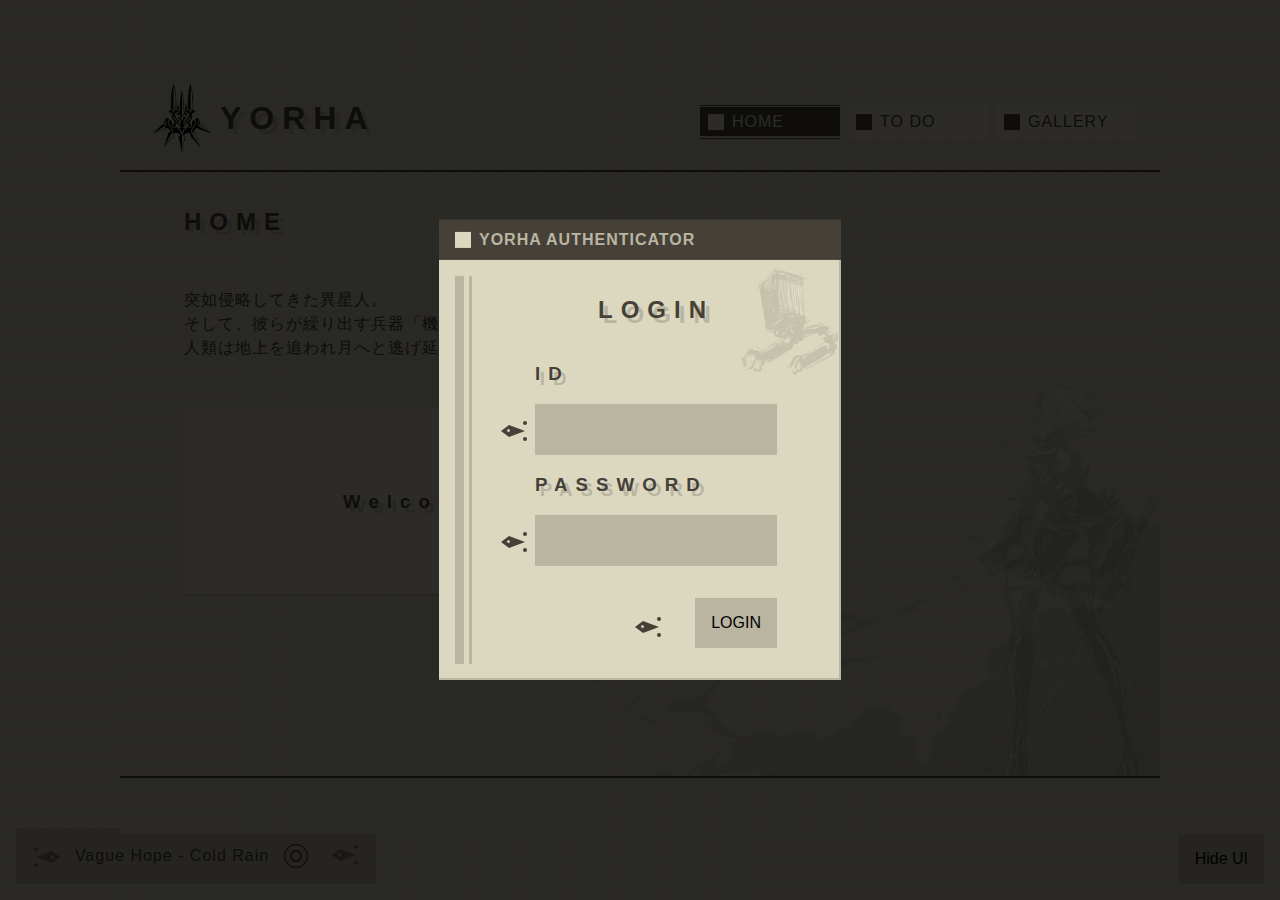
<file: index.html>
<!DOCTYPE html>
<html lang="en">
  <head>
    <meta charset="UTF-8" />
    <meta http-equiv="X-UA-Compatible" content="IE=edge" />
    <meta name="viewport" content="width=device-width, initial-scale=1.0" />
    <meta name="description" content="Nier Automata styled page with basic JS features."/>
    <link rel="icon" type="image/x-icon" href="/image/favicon.ico">
    <link rel="stylesheet" href="/css/index.css" />
    <title>YORHA</title>
  </head>

  <body>
    <div class="wrapper js-wrapper">
      <header>
        <h1></a><img class="logo" src="./image/logo.png" alt="YORHA logo">YORHA</h1>
        <nav>
          <ul class="navigation-ul js-navigation-ul">
            <li id="home" class="option active js-sound-cursor js-tab"><p class="option-text">HOME</p></li>
            <li id="todo" class="option js-sound-cursor js-tab"><p class="option-text">TO DO</p></li>
            <li id="gallery" class="option js-sound-cursor js-tab"><p class="option-text">GALLERY</p></li>
            <li id="logout" class="option logout inactive js-sound-cursor js-logout"><p class="option-text">LOGOUT</p></li>
          </ul>
        </nav>
      </header>
      <main>
        <div class="content-wrapper js-content-wrapper">
          <section class="home js-home js-content active">
            <h2>HOME</h3>
            <div class="profile-wrapper">
              <p>突如侵略してきた異星人。<br>そして、彼らが繰り出す兵器「機械生命体」。圧倒的戦力の前に、<br>人類は地上を追われ月へと逃げ延びていた。</p>
            </div>
            <div class="welcome-wrapper menu-body">
              <h3 class="welcome-message">Welcome</h3>
              <p class="welcome-user js-welcome-user"></p>
            </div>
          </section>
          <section class="todo js-todo js-content">
            <h2>TODO</h3>
            <div class="todo-wrapper">
              <div class="todo-display menu">
                <div class="menu-head">TASK</div>
                <div class="menu-body scroll-bar left-border dim">
                  <ul class="todo-lists js-todo-lists left-border dim"></ul>
                </div>
              </div>
              <form class="todo-form menu js-todo-form">
                <div class="menu-head">REGISTER</div>
                <div class="menu-body">
                  <div class="todo-input-wrapper">
                    <p class="todo-guide">Enter your task</p>
                    <input type="text" class="text-input todo-input js-todo-input" />
                  </div>
                  <button class="button todo-button js-sound-cursor js-todo-submit">Enter</button>
                </div>
              </form>
            </div>
          </section>
          <section class="gallery js-gallery js-content">
            <h2>GALLERY</h3>
            <div class="gallery-container">
              <img src="/image/bg/5.jpg" class="gallery-content js-gallery-content" alt="Nier Automata Concept Art"/>
            </div>
          </section>
        </div>
      </main>
      <footer>
        <p class="weather-container js-weather"></p>
        <div class="clock-wrapper js-clock-wrapper">
          <div class="cursor-wrapper">
            <div class="cursor"></div>
          </div>
          <p class="clock js-clock">00:00:00</p>
        </div>
      </footer>
    </div>
    <div class="login-modal js-login-modal">
      <div class="menu login-wrapper">
        <div class="menu-head">YORHA AUTHENTICATOR</div>
        <div class="menu-body">
          <div class="login-container left-border dim">
            <h2>LOGIN</h2>
            <form class="login-form js-login-form">
              <dl>
                <dt><h3>ID</h3></dt>
                <dd>
                  <div class="cursor-wrapper">
                    <div class="cursor"></div>
                  </div>
                  <input type="text" class="text-input login-id js-login-id"/>
                </dd>
                <dt><h3>PASSWORD</h3></dt>
                <dd>
                  <div class="cursor-wrapper">
                    <div class="cursor"></div>
                  </div>
                  <input type="text" class="text-input login-password js-login-password"/>
                </dd>
              </dl>
              <div class="login-button-wrapper">
                <div class="cursor-wrapper">
                  <div class="cursor"></div>
                </div>
                <button type="submit" class="button js-sound-cursor">LOGIN</button>
              </div>
            </form>
          </div>
        </div>
      </div>
    </div>
    <div class="hide-ui-wrapper">
      <button class="button hide-ui-button js-hide-ui-button js-sound-cursor">Hide UI</button>
    </div>
    <div class="music-wrapper js-music-wrapper">
      <div class="music-player js-music-player">
        <div class="previous js-music-shifter">
          <div class="cursor-wrapper">
            <div class="cursor"></div>
          </div>
        </div>
        <p class="music-title js-music-title">Music Title</p>
        <div class="spinner js-music-status inactive">
          <div class="spinner-middle">
            <div class="spinner-inner"></div>
          </div>
        </div>
        <div class="next js-music-shifter">
          <div class="cursor-wrapper">
            <div class="cursor"></div>
          </div>
        </div>
      </div>
    </div>
    <div class="big-logo js-big-logo hidden"></div>
    <script src="/js/weather.js"></script>
    <script src="/js/gallery.js"></script>
    <script src="/js/clock.js"></script>
    <script src="/js/login.js"></script>
    <script src="/js/ui.js"></script>
    <script src="/js/todo.js"></script>
    <script src="/js/sound.js"></script>
    <script src="/js/music.js"></script>
  </body>
</html>
</file>
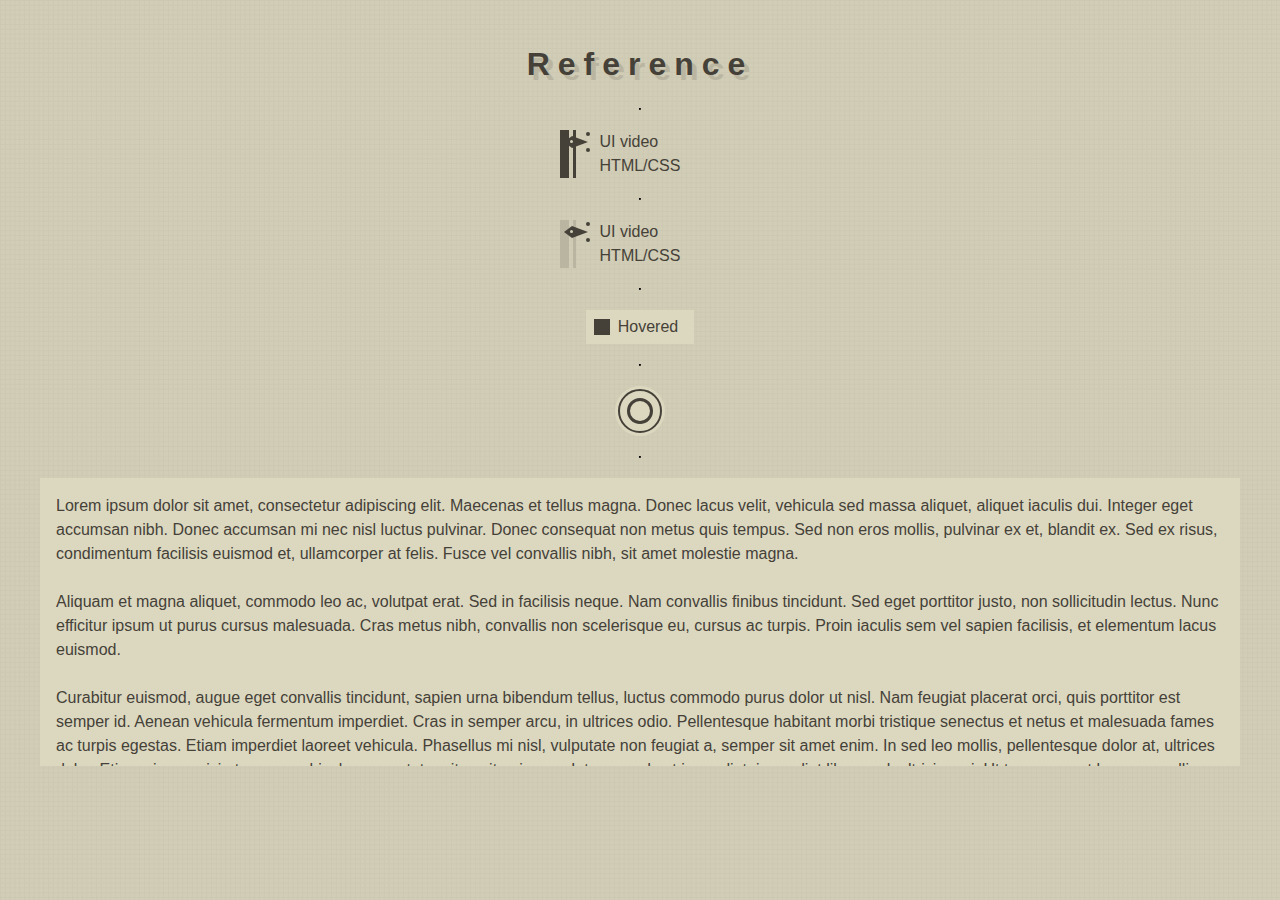
<file: parts.html>
<!DOCTYPE html>
<html lang="en">
  <head>
    <meta charset="UTF-8" />
    <meta http-equiv="X-UA-Compatible" content="IE=edge" />
    <meta name="viewport" content="width=device-width, initial-scale=1.0" />
    <link rel="stylesheet" href="/css/parts.css" />
    <title>Nier Prop</title>
  </head>

  <body>
    <div class="wrapper">

      <h1>Reference</h1>

      <hr>

      <ul class="left-border">
        <li>
          <a href="https://www.youtube.com/watch?v=WIrpMpTeeiU">UI video</a>
          <div class="cursor-wrapper">
            <div class="cursor"></div>
          </div>
        </li>
        <li>
          <a href="https://metakirby5.github.io/yorha/">HTML/CSS</a>
        </li>
      </ul>

      <hr>

      <ul class="left-border dim">
        <li>
          <a href="https://www.youtube.com/watch?v=WIrpMpTeeiU">UI video</a>
          <div class="cursor-wrapper">
            <div class="cursor"></div>
          </div>
        </li>
        <li>
          <a href="https://metakirby5.github.io/yorha/">HTML/CSS</a>
        </li>
      </ul>

      <hr>

      <div class="option js-sound-cursor">
        <p class="option-text">Hovered</p>
      </div>

      <hr>

      <div class="spinner inactive">
        <div class="spinner-middle">
          <div class="spinner-inner"></div>
        </div>
      </div>

      <hr>

      <div class="scroll-bar">
        <p class="scroll-bar-text">Lorem ipsum dolor sit amet, consectetur adipiscing elit. Maecenas et tellus magna. Donec lacus velit, vehicula sed massa aliquet, aliquet iaculis dui. Integer eget accumsan nibh. Donec accumsan mi nec nisl luctus pulvinar. Donec consequat non metus quis tempus. Sed non eros mollis, pulvinar ex et, blandit ex. Sed ex risus, condimentum facilisis euismod et, ullamcorper at felis. Fusce vel convallis nibh, sit amet molestie magna.</p>
        <p class="scroll-bar-text">Aliquam et magna aliquet, commodo leo ac, volutpat erat. Sed in facilisis neque. Nam convallis finibus tincidunt. Sed eget porttitor justo, non sollicitudin lectus. Nunc efficitur ipsum ut purus cursus malesuada. Cras metus nibh, convallis non scelerisque eu, cursus ac turpis. Proin iaculis sem vel sapien facilisis, et elementum lacus euismod.</p>
        <p class="scroll-bar-text">Curabitur euismod, augue eget convallis tincidunt, sapien urna bibendum tellus, luctus commodo purus dolor ut nisl. Nam feugiat placerat orci, quis porttitor est semper id. Aenean vehicula fermentum imperdiet. Cras in semper arcu, in ultrices odio. Pellentesque habitant morbi tristique senectus et netus et malesuada fames ac turpis egestas. Etiam imperdiet laoreet vehicula. Phasellus mi nisl, vulputate non feugiat a, semper sit amet enim. In sed leo mollis, pellentesque dolor at, ultrices dolor. Etiam viverra nisi ut neque vehicula consectetur vitae vitae ipsum. Integer sed est imperdiet, imperdiet libero vel, ultricies mi. Ut tempus eget leo a convallis. Curabitur iaculis viverra sodales. Suspendisse eleifend mauris a justo elementum, eget molestie magna mattis.</p>
      </div>
    </div>
    <script src="/js/ui.js"></script>
    <script src="/js/sound.js"></script>
  </body>
</html>
</file>
<file: css/index.css>
@charset "UTF-8";

:root {
  --main-color-dark: #454138;
  --main-color-light: #dcd8c0;;
}

/* Reset */
* {
  margin: 0;
  padding: 0;
  box-sizing: border-box;
}

/* Tags */
body {
  color: var(--main-color-dark);
  background-color: #d1cdb7;
  background-image: linear-gradient(to right, #ccc8b1 1px, rgba(204,200,177,0) 1px), linear-gradient(to bottom, #ccc8b1 1px, rgba(204,200,177,0) 1px);
  background-size: .3rem .3rem;
  height: 100vh;
  max-height: 1080px;
  min-width: 320px;
  font-family: helvetica, sans-serif;
  line-height: 1.5;
  letter-spacing: 1px;
  padding: 6rem 0;
  position: relative;
}
body::-webkit-scrollbar {
  display: none;
}
@media (max-width: 767px) {
  body {
    padding: 0;
  }
}


ul,
ol,
li {
  list-style-type: none;
}

h1,
h2,
h3 {
  display: inline-flex;
  align-items: center;
  letter-spacing: .5rem;
  text-shadow: .3rem .3rem 0 #bab5a1;
  margin-right: 1rem;
}
h2,
h3 {
  margin: 0;
}
@media (max-width: 767px) {
  h1 {
    font-size: 24px;
  }
  h2 {
    font-size: 20px;
  }
  h3 {
    font-size: 16px;
  }
}

a {
  color: inherit;
  text-decoration: none;
}

header {
  display: flex;
  align-items: center;
  padding: 1rem 1rem 1rem 2rem;
  border-bottom: 2px solid var(--main-color-dark);
}
@media (max-width: 767px) {
  header {
    padding: 0.5rem 0.5rem 0.5rem 1rem;
  }
}

nav {
  flex: 1;
  display: flex;
  justify-content: flex-end;
}

hr {
  border-color: var(--main-color-dark);
}

main {
  padding: 2rem 4rem;
  overflow: hidden;
  height: 604px;
  position: relative;
}
main::before {
  content: '';
  width: 800px;
  height: 600px;
  right: 0;
  bottom: 0;
  background-image: url(../image/main_smoke.png);
  background-position: right bottom;
  background-repeat: no-repeat;
  background-size: contain;
  position: absolute;
  opacity: 0.2;
  z-index: 0;
}
main::after {
  content: '';
  width: 300px;
  height: 400px;
  right: 0;
  bottom: 0;
  background-image: url(../image/main_bg.png);
  background-position: right bottom;
  background-repeat: no-repeat;
  background-size: contain;
  position: absolute;
  opacity: 0.1;
  z-index: 0;
}
@media (max-width: 767px) {
  main {
    padding: 1rem 0.5rem 3.5rem;
    overflow-y: auto;
    height: unset;
  }
  main::before {
    width: 400px;
    height: 600px;
  }
  main::after {
    width: 200px;
    height: 300px;
  }
}
footer {
  display: flex;
  align-items: center;
  justify-content: space-between;
  border-top: 2px solid var(--main-color-dark);
  padding: 1rem;
}
@media (max-width: 767px) {
  footer {
    display: block;
    border: none;
    bottom: 0;
    padding: 0.5rem 0.5rem 5rem 0.5rem;
    z-index: 1;
  }
}

/*
 * Class Names
 */
.wrapper {
  background-color: #d1cdb7;
  background-image: linear-gradient(to right, #ccc8b1 1px, rgba(204,200,177,0) 1px), linear-gradient(to bottom, #ccc8b1 1px, rgba(204,200,177,0) 1px);
  background-size: .3rem .3rem;
  position: relative;
  left: 50%;
  top: 50%;
  transform: translate(-50%, -50%);
  min-width: 840px;
  max-width: 1040px;
  opacity: 1;
  transition: opacity 0.3s;
  transition-timing-function: cubic-bezier(0.1, 0.7, 1.0, 0.3);
  z-index: 1;
}
.wrapper.hidden {
  opacity: 0;
  pointer-events: none;
}
@media (max-width: 767px) {
  .wrapper {
    height: 100vh;
    min-width: unset;
  }
}

/*
 * Header
 */

/* Logo */
.logo {
  width: 60px;
  margin-right: 0.5rem;
}
@media (max-width: 767px) {
  .logo {
    display: none;
  }
}

/* Navigation */
.navigation-ul {
  display: flex;
  flex-wrap: wrap;
  justify-content: flex-end;
}
.navigation-ul > li {
  display: flex;
  align-items: center;
  cursor: pointer;
  margin: 8px 8px 0 0;
  width: 140px;
}

/*
 * Main
 */
.profile-wrapper,
.welcome-wrapper {
  margin-top: 3rem;
}
.welcome-wrapper.menu-body {
  position: relative;
  width: 50%;
  padding: 5rem 0;
  z-index: 1;
  text-align: center;
}
.welcome-message.menu-body {
  background-color: var(--main-color-light);
}
@media (max-width: 767px) {
  .welcome-message.menu-body {
    padding: 3rem 0;
  }
}
.home,
.todo,
.gallery {
  display: none;
}
.home.active,
.todo.active,
.gallery.active {
  display: block;
}

/* To Do */
.todo-wrapper {
  display: flex;
  align-items: stretch;
  justify-content: space-evenly;
  flex-wrap: wrap;
  margin-top: 3rem;
}
@media (max-width: 767px) {
  .todo-wrapper {
    margin-top: 1rem;
  }
}
.todo-display,
.todo-form {
  max-width: 350px;
  width: 100%;
}
.todo-display > .menu-body,
.todo-form > .menu-body {
  height: 360px;
  position: relative;
}
.todo-display > .menu-body {
  padding: 0 0 0 1rem;
}
.todo-form > .menu-body {
  padding: 5rem 1rem;
  overflow: hidden;
  z-index: 1;
}
.todo-form > .menu-body::after {
  content: "";
  background-image: url(../image/todo.png);
  background-repeat: no-repeat;
  background-size: 200px 200px;
  width: 200px;
  height: 200px;
  bottom: -100px;
  left: 50%;
  transform: translateX(-50%);
  opacity: 0.1;
  position: absolute;
}
@media (max-width: 767px) {
  .todo-form {
    margin-top: 1rem;
  }
}
.todo-guide {
  font-weight: bold;
  text-indent: 1.5rem;
  position: relative;
}
.todo-guide::before {
  content: '';
  width: 1rem;
  height: 1rem;
  top: 50%;
  left: 0;
  transform: translateY(-50%);
  background-color: var(--main-color-dark);
  position: absolute;
}
.todo-input {
  margin-top: 1rem;
  width: 100%;
}
.todo-input::placeholder {
  font-weight: bold;
  color: red;
}
.todo-button {
  display: block;
  margin: 2rem auto 0;
}
.todo-lists.left-border::before {
  left: -16px;
}
.todo-list {
  display: flex;
  align-items: center;
  justify-content: space-between;
  word-break: break-all;
  padding-left: 0.5rem;
}
.todo-list:hover {
  background-color: rgba(0,0,0,0.1);
}
.todo-list:not(:last-of-type) {
  border-bottom: 2px solid #bab5a1;
}
.todo-list-text {
  padding: 0.5rem 0;
  width: 90%;
}
.todo-close-button {
  padding: 1rem;
  width: 1rem;
  height: 1rem;
  border: none; 
  appearance: none;
  background-color: transparent;
  cursor: pointer;
  position: relative;
}
.todo-close-button::before,
.todo-close-button::after {
  top: 50%;
  content: "";
  width: 1.5rem;
  height: 2px;
  background-color: #bab5a1;
  position: absolute;
}
.todo-close-button::before {
  transform: rotate(45deg);
  left: 0;
}
.todo-close-button::after {
  transform: rotate(-45deg);
  z-index: 0;
}
.todo-close-button:hover::before,
.todo-close-button:hover::after {
  background-color: var(--main-color-dark);
}

/* Gallery */
.gallery-container {
  margin-top: 3rem;
  text-align: center;
  position: relative;
  z-index: 1;
}
.gallery-content {
  width: 90%;
  max-width: 900px;
  object-fit: contain;
}

/*
 * Footer
 */
.weather-container {
  opacity: 0;
  transition: opacity 0.3s;
}
.weather-container.active {
  opacity: 1;
}
@media (max-width: 767px) {
  .weather-container {
    text-align: right;
  }
}
.clock-wrapper {
  display: flex;
  justify-content: flex-end;
  position: relative;
  opacity: 0;
  transition: opacity 0.3s;
}
.clock-wrapper.active {
  opacity: 1;
}
.clock-wrapper > .cursor-wrapper {
  position: inherit;
  left: -3rem;
}
.clock {
  font-weight: bold;
  text-align: right;
}
.logout.inactive {
  display: none;
}

/* Login Wrapper */
.login-modal {
  position: absolute;
  top: 0;
  right: 0;
  left: 0;
  bottom: 0;
  background-color: rgba(0,0,0,0.8);
  z-index: 2;
  display: none;
}
.login-modal.initializing {
  background-image: linear-gradient(to right, #ccc8b1 1px, rgba(50,50,50,0) 1px), linear-gradient(to bottom, #ccc8b1 1px, rgba(0,0,0,0) 1px);
  background-size: 5rem 5rem;
  background-position: center center;
  animation: initialization alternate 0.3s;
}
@keyframes initialization {
  0% {
    background-size: 5rem 5rem;
  }

  50% {
    background-size: 2rem 2rem;
  }
}
.login-modal.active {
  display: block;
}
.login-wrapper {
  position: absolute;
  top: 50%;
  left: 50%;
  transform: translate(-50%, -50%);
  min-width: 300px;
}
.login-wrapper::after {
  content: '';
  width: 100px;
  height: 200px;
  right: 0;
  top: 0;
  background-image: url(../image/main_pod.png);
  background-position: right center;
  background-repeat: no-repeat;
  background-size: contain;
  position: absolute;
  opacity: 0.1;
  z-index: 0;
}
.login-container {
  display: flex;
  align-items: center;
  flex-direction: column;
  padding: 1rem 3rem 1rem 5rem;
}
@media (max-width: 767px) {
  .login-container {
    padding: 0;
  }
}
.login-form {
  margin-top: 2rem;
}
.login-form dt:not(:first-of-type),
.login-form dd > input[type="text"] {
  margin-top: 1rem;
}
.login-form dd > input[type="text"]::placeholder {
  font-weight: bold;
  color: red;
  opacity: 1;
}
.login-form dd {
  position: relative;
}
.login-form dd > .cursor-wrapper {
  top: 55%;
  left: -40px;
}
@media (max-width: 767px) {
  .login-form dd {
    right: -1.5rem;
  }
}
.login-button-wrapper {
  display: flex;
  margin-top: 2rem;
  justify-content: flex-end;
  position: relative;
}
@media (max-width: 767px) {
  .login-button-wrapper {
    right: -1.5rem;
  }
}
.login-button-wrapper > .cursor-wrapper {
  top: 45%;
  left: 39%;
}

/*
 * Hide UI
 */
.hide-ui-wrapper {
  position: absolute;
  right: 1rem;
  bottom: 1rem;
}
@media (max-width: 767px) {
  .hide-ui-wrapper{
    display: none;
  }
}

/*
 * Music player UI
 */
.music-wrapper {
  background-color: #bab5a1;
  position: absolute;
  padding: 1rem;
  width: 360px;
  left: 1rem;
  bottom: 1rem;
  transition: background-color 0.1s;
}
@media (max-width: 767px) {
  .music-wrapper {
    position: fixed;
    z-index: 2;
    left: 50%;
    transform: translateX(-50%);
  }
}
.music-wrapper:hover {
  background-color: var(--main-color-light);
}
.music-player {
  display: flex;
  justify-content: center;
  align-items: center;
  position: relative;
}
.music-player > .previous,
.music-player > .next {
  position: absolute;
  content: '';
  display: flex;
  width: 1rem;
  height: 1rem;
  padding: 1.5rem;
  opacity: 0.5;
  transition: opacity 0.1s;
}
.music-player:hover > .previous:hover,
.music-player:hover > .next:hover {
  opacity: 1;
}
.music-player > .previous {
  transform: rotate(180deg);
}
.music-player > .next {
  right: -1rem;
}
.music-player > .previous {
  left: -1rem;
}
.music-player .cursor-wrapper {
  top: 36%;
  z-index: 0;
}
.music-wrapper .spinner {
  position: absolute;
  right: 12%;
  background-color: #bab5a1;
  transform: scale(0.6);
  transition: background-color 0.1s;
}
.music-player .spinner-middle::before {
  width: 30px;
  height: 30px;
}
.music-wrapper:hover .spinner {
  background-color: var(--main-color-light);
}
.music-title {
  text-indent: -3rem;
}

/* 
 * Big Logo
 */
.big-logo {
  position: absolute;
  top: 50%;
  width: 100vw;
  height: 300px;
  transform: translateY(-50%);
  background-color: rgba(0,0,0,0.8);
  background-image: url(../image/logo_light.png);
  background-repeat: no-repeat;
  background-position: center center;
  opacity: 1;
  transition: opacity 0.3s;
  transition-timing-function: cubic-bezier(0.1, 0.7, 1.0, 0.3);
  z-index: 0;
}
.big-logo.hidden {
  opacity: 0;
}
/*
 * Props
 */

/* Left double-border */
.left-border {
  position: relative;
}
.left-border::before {
  content: '';
  position: absolute;
  top: 0;
  left: 0;
  bottom: 0;
  height: 100%;
  width: 0.3rem;
  border: solid var(--main-color-dark);
  border-width: 0 0.2rem 0 0.6rem;
}
.left-border.dim::before {
  border-color: #bab5a1;
}

/* Cursor */
.cursor-wrapper {
  position: absolute;
  left: -2px;
  top: 6px;
}
.cursor-wrapper::before,
.cursor-wrapper::after {
  content: '';
  position: absolute;
  width: 4px;
  height: 4px;
  background-color: var(--main-color-dark);
  left: 28px;
  border-radius: 50%;
}
.cursor-wrapper::before {
  top: -4px;
}
.cursor-wrapper::after {
  top: 12px;
}
.cursor-wrapper
.cursor {
  width: 0;
  height: 0;
  border: 6px solid transparent;
  border-right: 8px solid var(--main-color-dark);
  position: absolute;
}
.cursor::before {
  content: '';
  position: absolute;
  width: 3px;
  height: 3px;
  left: 6px;
  top: -2px;
  background-color: #d1cdb7;
  border-radius: 50%;
  z-index: 1;
}
.cursor::after {
  content: '';
  position: absolute;
  width: 0;
  height: 0;
  border: 6px solid transparent;
  border-left: 16px solid var(--main-color-dark);
  top: -6px;
  left: 8px;
}

/* Option */
.option {
  background-color: var(--main-color-light);
  display: inline-block;
  border: solid transparent;
  border-width: 0.1rem 0;
  padding: 4px 1rem 4px 2rem;
  position: relative;
}
.option.active::before,
.option::before {
  content: '';
  width: 1rem;
  height: 1rem;
  left: 8px;
  top: 50%;
  transform: translateY(-50%);
  background-color: var(--main-color-dark);
  position: absolute;
}
.option.active::after,
.option::after {
  content: '';
  width: 0;
  height: calc(100% - 3px);
  background-color: var(--main-color-dark);
  background-size: 1px 1rem;
  background-repeat: repeat-x;
  transition: width 0.1s;
  position: absolute;
  top: 1.5px;
  left: 0;
}
.option.active::before,
.option:hover::before {
  background-color:  var(--main-color-light);
  z-index: 1;
}
.option.active::after,
.option:hover::after {
  width: 100%;
}

.option.active,
.option:hover {
  border: solid var(--main-color-dark);
  border-width: 0.1rem 0;
}
.option.active > .option-text ,
.option.active,
.option:hover > .option-text {
  color: var(--main-color-light);
  z-index: 1;
  position: relative;
}

/* Spinner */
.spinner {
  width: 50px;
  height: 50px;
  border-radius: 50%;
  background-color: var(--main-color-light);
}
.spinner-middle {
  width: 40px;
  height: 40px;
  box-shadow: 0 0 0 -2px var(--main-color-dark);
  border: 2px solid var(--main-color-dark);
  position: relative;
  top: 50%;
  left: 50%;
  transform: translate(-50%, -50%);
  border-radius: 50%;
}
.spinner-middle::before {
  border-top: 4px solid var(--main-color-dark);
  border-right: 4px solid transparent;
  border-bottom: 4px solid transparent;
  border-left: 4px solid transparent;
  width: 34px;
  height: 34px;
  content: '';
  border-radius: 50%;
  position: absolute;
  top: 50%;
  left: 50%;
  animation: swirl 1.3s linear infinite;
  opacity: 1;
  transition: opacity 1s;
}
.spinner.inactive > .spinner-middle::before {
  opacity: 0;
}
.spinner-inner {
  width: 20px;
  height: 20px;
  border: 3px solid var(--main-color-dark);
  position: relative;
  top: 50%;
  left: 50%;
  transform: translate(-50%, -50%);
  border-radius: 50%;
}
@keyframes swirl {
  0% {
    transform: translate(-50%, -50%) rotate(0deg);
  }
  100% {
    transform: translate(-50%, -50%) rotate(360deg);
  }
}

/* Scroll bar */
.scroll-bar {
  overflow-y: auto;
  background-color: var(--main-color-light);
}
.scroll-bar::-webkit-scrollbar {
  width: 4px;
}
::-webkit-scrollbar-thumb {
  background-color: var(--main-color-dark);
}

/* Menu */
.menu {
  background-color: var(--main-color-light);
}
.menu-head {
  background-color: var(--main-color-dark);
  color: #bab5a1;
  padding: 0.5rem 1rem 0.5rem 2.5rem;
  font-weight: bold;
  position:relative;
}
.menu-head::before {
  content: '';
  width: 1rem;
  height: 1rem;
  left: 1rem;
  top: 50%;
  transform: translateY(-50%);
  background-color: var(--main-color-light);
  position: absolute;
}
.menu-body {
  background-color: var(--main-color-light);
  box-shadow: inset -1px -1px 0 1px #bab6a2;
  padding: 1rem;
}

/* Text Input */
.text-input {
  background-color: #bab5a1;
  font-family: monospace;
  font-size: 1rem;
  padding: 1rem;
  border: none;
  border-radius: 0;
  outline: none;
  appearance: none;
  letter-spacing: 2px;
}

.button {
  padding: 1rem;
  font-size: 1rem;
  border: none;
  outline: none;
  appearance: none;
  border-radius: 0;
  background-color: #bab5a1;
  cursor: pointer;
  position: relative;
  transition-duration: 0.1s;
  transition-property: color, background-color, box-shadow;
  z-index: 1;
}
.button:hover {
  color: var(--main-color-light);
  box-shadow: 0.2em 0.2em 0.1em 0 #bab5a1;
}
.button:hover::before {
  top: -0.2rem;
  bottom: -0.2rem;
  border: solid #454138;
  border-width: 0.1rem 0;
}
.button:hover:after {
  width: 100%;
}
.button::before {
  content: '';
  transition: all 0.2s;
  position: absolute;
  top: 0;
  bottom: 0;
  left: 0;
  right: 0;
}
button::after {
  content: '';
  transition: all 0.1s;
  position: absolute;
  top: 0;
  bottom: 0;
  left: 0;
  width: 0;
  background-color: #454138;
  z-index: -1;
}
</file>
<file: css/parts.css>
@charset "UTF-8";

:root {
  --main-color-dark: #454138;
  --main-color-light: #dcd8c0;;
}

/* Reset */
* {
  margin: 0;
  padding: 0;
}

/* Tags */
body {
  color: var(--main-color-dark);
  background-color: #d1cdb7;
  background-image: linear-gradient(to right, #ccc8b1 1px, rgba(204,200,177,0) 1px), linear-gradient(to bottom, #ccc8b1 1px, rgba(204,200,177,0) 1px);
  background-size: .3rem .3rem;
  font-family: helvetica, sans-serif;
  line-height: 1.5;
}

ul {
  list-style-type: none;
}

h1 {
  letter-spacing: .5rem;
  text-shadow: .3rem .3rem 0 #bab5a1;
}

a {
  color: inherit;
  text-decoration: none;
}

hr {
  border-color: var(--main-color-dark);
  margin: 20px 0;
}

header {
  padding: 1rem 2rem;
}

@media (max-width: 767px) {
  header {
    padding: 0.5rem 1rem;
  }
  h1 {
    font-size: 24px;
  }
}

/*
 * Class Names
 */

.wrapper {
  display: flex;
  flex-direction: column;
  align-items: center;
  padding: 40px;
}

/* Left double-border */
.left-border {
  position: relative;
  padding: 0 40px;
}
.left-border::before {
  content: '';
  position: absolute;
  top: 0;
  left: 0;
  bottom: 0;
  height: 100%;
  width: 0.3rem;
  border: solid var(--main-color-dark);
  border-width: 0 0.2rem 0 0.6rem;
}
.left-border.dim::before {
  border-color: #bab5a1;
}

/* Cursor */
.cursor-wrapper {
  position: absolute;
  left: -2px;
  top: 6px;
}
.cursor-wrapper::before,
.cursor-wrapper::after {
  content: '';
  position: absolute;
  width: 4px;
  height: 4px;
  background-color: var(--main-color-dark);
  left: 28px;
  border-radius: 50%;
}
.cursor-wrapper::before {
  top: -4px;
}
.cursor-wrapper::after {
  top: 12px;
}
.cursor-wrapper
.cursor {
  width: 0;
  height: 0;
  border: 6px solid transparent;
  border-right: 8px solid var(--main-color-dark);
  position: absolute;
}
.cursor::before {
  content: '';
  position: absolute;
  width: 3px;
  height: 3px;
  left: 6px;
  top: -2px;
  background-color: #d1cdb7;
  border-radius: 50%;
  z-index: 1;
}
.cursor::after {
  content: '';
  position: absolute;
  width: 0;
  height: 0;
  border: 6px solid transparent;
  border-left: 16px solid var(--main-color-dark);
  top: -6px;
  left: 8px;
}

/* Option */
.option {
  background-color: var(--main-color-light);
  display: inline-block;
  border: solid transparent;
  border-width: 0.1rem 0;
  padding: 4px 1rem 4px 2rem;
  position: relative;
}
.option::before {
  content: '';
  width: 1rem;
  height: 1rem;
  left: 8px;
  top: 50%;
  transform: translateY(-50%);
  background-color: var(--main-color-dark);
  position: absolute;
}
.option::after {
  content: '';
  width: 0;
  height: calc(100% - 3px);
  background-color: var(--main-color-dark);
  background-size: 1px 1rem;
  background-repeat: repeat-x;
  transition: width 0.1s;
  position: absolute;
  top: 1px;
  left: 0;
}
.option:hover::before {
  background-color:  var(--main-color-light);
  z-index: 1;
}
.option:hover::after {
  width: 100%;
}
.option:hover {
  border: solid var(--main-color-dark);
  border-width: 0.1rem 0;
}
.option:hover,
.option:hover > .option-text {
  color: var(--main-color-light);
  z-index: 1;
  position: relative;
}

/* Spinner */
.spinner {
  width: 50px;
  height: 50px;
  border-radius: 50%;
  background-color: var(--main-color-light);
}
.spinner-middle {
  width: 40px;
  height: 40px;
  box-shadow: 0 0 0 -2px var(--main-color-dark);
  border: 2px solid var(--main-color-dark);
  position: relative;
  top: 50%;
  left: 50%;
  transform: translate(-50%, -50%);
  border-radius: 50%;
}
.spinner-middle::before {
  border-top: 4px solid var(--main-color-dark);
  border-right: 4px solid transparent;
  border-bottom: 4px solid transparent;
  border-left: 4px solid transparent;
  width: 34px;
  height: 34px;
  content: '';
  border-radius: 50%;
  position: absolute;
  top: 50%;
  left: 50%;
  animation: swirl 1s linear infinite;
  opacity: 1;
  transition: opacity 0.2s;
}
.spinner.inactive > .spinner-middle::before {
  opacity: 0;
}
.spinner-inner {
  width: 20px;
  height: 20px;
  border: 3px solid var(--main-color-dark);
  position: relative;
  top: 50%;
  left: 50%;
  transform: translate(-50%, -50%);
  border-radius: 50%;
}
@keyframes swirl {
  0% {
    transform: translate(-50%, -50%) rotate(0deg);
  }
  100% {
    transform: translate(-50%, -50%) rotate(360deg);
  }
}

/* Scroll bar */
.scroll-bar {
  height: 16rem;
  overflow-y: auto;
  background-color: #dcd8c0;
  padding: 16px;
}
.scroll-bar-text + .scroll-bar-text {
  margin-top: 1.5rem;
}
</file>
